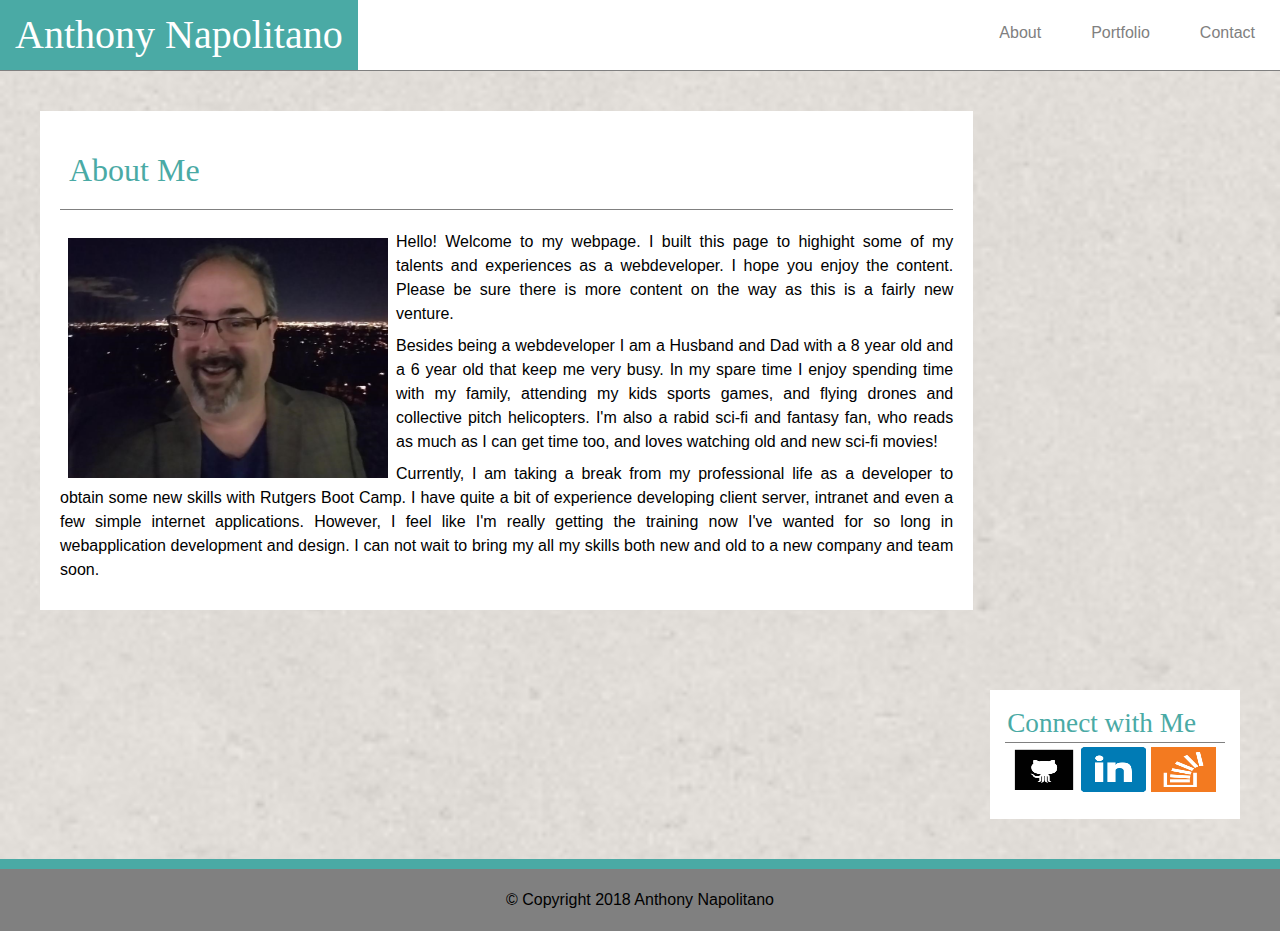
<file: index.html>
<!DOCTYPE html>
<html lang="en">
<head>
  <meta charset="UTF-8">
  <meta name="viewport" content="width=device-width, initial-scale=1.0">
  <meta http-equiv="X-UA-Compatible" content="ie=edge">
  <title>About Anthony</title>
  <link rel="stylesheet" href=".\assets\css\reset.css">
  <link rel="stylesheet" href=".\assets\css\style.css">
</head>
<body>
<container class="main-contain">
 <header> 
<nav class="navbar">
  <div class="logo">
    Anthony Napolitano
  </div>
  

  <div class="menu" id="Contact">
        <a href="./contact.html">Contact</a>
      </div> 
  <div class="menu" id="Portfolio">
      <a href="./portfolio.html">Portfolio</a>
  </div>
  <div class="menu" id="About">
      <a href="./index.html">About</a>
  </div>

    <div class="bar">
     </hr>
    </div>
</nav>
</header>
<div class="content">
<article class="main-content">  

<h1>About Me</h1>
<div class="AboutMe">
  <div class="Image">
      <img class="bigimg headshot" src=".\assets\images\AntMeHead.png" alt="My Face"/>
  </div>
  <div class = "AboutMeText">
  <p>Hello! Welcome to my webpage. I built this page to highight some of my talents and experiences as a webdeveloper.
  I hope you enjoy the content. Please be sure there is more content on the way as this is a fairly new venture.</p>
  <p>Besides being a webdeveloper I am a Husband and Dad with a 8 year old and a 6 year old that keep me very busy.
  In my spare time I enjoy spending time with my family, attending my kids sports games, and flying drones and collective pitch helicopters.
  I'm also a rabid sci-fi and fantasy fan, who reads as much as I can get time too, and loves watching old and new sci-fi movies!</p>
  <p>Currently, I am taking a break from my professional life as a developer to obtain some new skills with Rutgers Boot Camp.
  I have quite a bit of experience developing client server, intranet and even a few simple internet applications. However, I feel like I'm really
  getting the training now I've wanted for so long in webapplication development and design.  I can not wait to bring my all my skills both new and old to a new company and team soon.</p>
  </div>
</div>
</article>
<aside class="contain-connect"> 
  <h2>Connect with Me</h2>
  <div class="inline-connect-icons">
    <a href="https://github.com/aNap73"> <img src="./assets/images/GitHub.png" alt="GitHubIcon"/></a>
    <a href= "https://www.linkedin.com/in/anthony-napolitano-74726017/"><img src="./assets/images/LinkedIn.png" alt="LinkedInIcon"/></a>
    <a href="https://stackexchange.com/users/12656258/anthony-napolitano"><img src="./assets/images/StackOverflow.png" alt="StackOverviewIcon"/></a>
  </div>
</aside>
</div>
<footer class="foot">
    © Copyright 2018 Anthony Napolitano
</footer>
</container> 
 
</body>
</html>
</file>
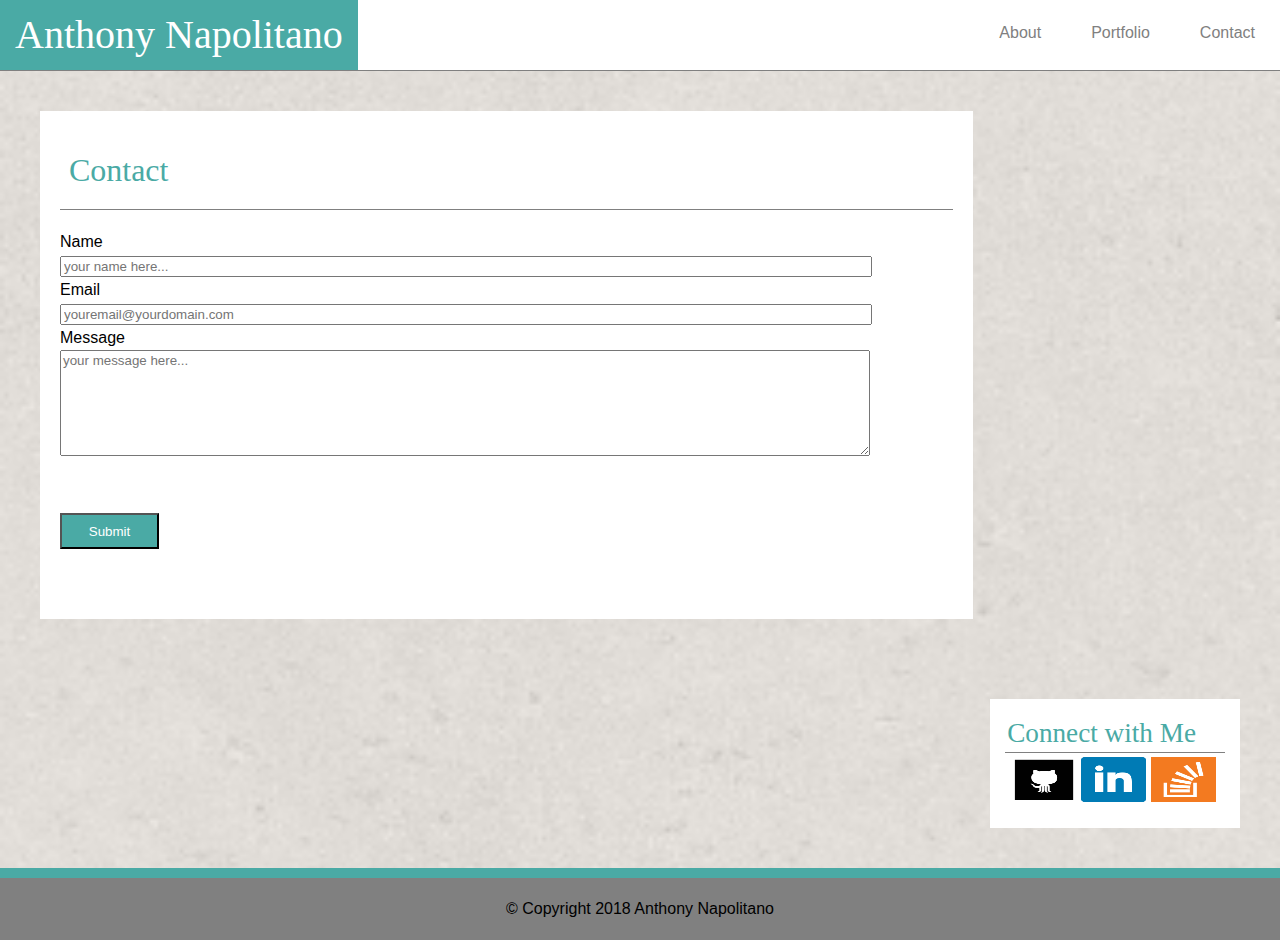
<file: contact.html>
<!DOCTYPE html>
<html lang="en">
<head>
  <meta charset="UTF-8">
  <meta name="viewport" content="width=device-width, initial-scale=1.0">
  <meta http-equiv="X-UA-Compatible" content="ie=edge">
  <title>Contact Anthony</title>
  <link rel="stylesheet" href=".\assets\css\reset.css">
  <link rel="stylesheet" href=".\assets\css\style.css">
</head>
<body>
<container class="main-contain">
 <header> 
<nav class="navbar">
  <div class="logo">
    Anthony Napolitano
  </div>
  <div class="menu" id="Contact">
      <a href="./contact.html">Contact</a>
    </div> 
<div class="menu" id="Portfolio">
    <a href="./portfolio.html">Portfolio</a>
</div>
<div class="menu" id="About">
    <a href="./index.html">About</a>
</div>

</nav>
</header>
<div class="content">
<article class="main-content">  

<h1>Contact</h1>
<div class="ContactMe">

  <ul>
    <li><label>Name</label></li>
    <li><input type="text" name="ContName" id="ContactName" placeholder="your name here..." > </li>
    <li><label>Email</label></li>
    <li><input type="email" name="ContEmail" id="ContactEmail" placeholder="youremail@yourdomain.com" ></li>
    <li><label>Message</label></li>
    <li><textarea class="ContactText" type="text" name="ContText" id="ContactText" placeholder="your message here..." ></textarea></li>
    <li><button class="ContactSub" type="submit" name="ContSubmit" id="ContactSubmit"/>Submit</button></li>
  </ul>




</div>
</article>
<aside class="contain-connect"> 
  <h2>Connect with Me</h2>
  <div class="inline-connect-icons">
    <a href="https://github.com/aNap73"> <img src="./assets/images/GitHub.png" alt="GitHubIcon"/></a>
    <a href= "https://www.linkedin.com/in/anthony-napolitano-74726017/"><img src="./assets/images/LinkedIn.png" alt="LinkedInIcon"/></a>
    <a href="https://stackexchange.com/users/12656258/anthony-napolitano"><img src="./assets/images/StackOverflow.png" alt="StackOverviewIcon"/></a>
  </div>
</aside>
</div>
<footer class="foot">
    © Copyright 2018 Anthony Napolitano
</footer>
</container> 
 
</body>
</html>
</file>
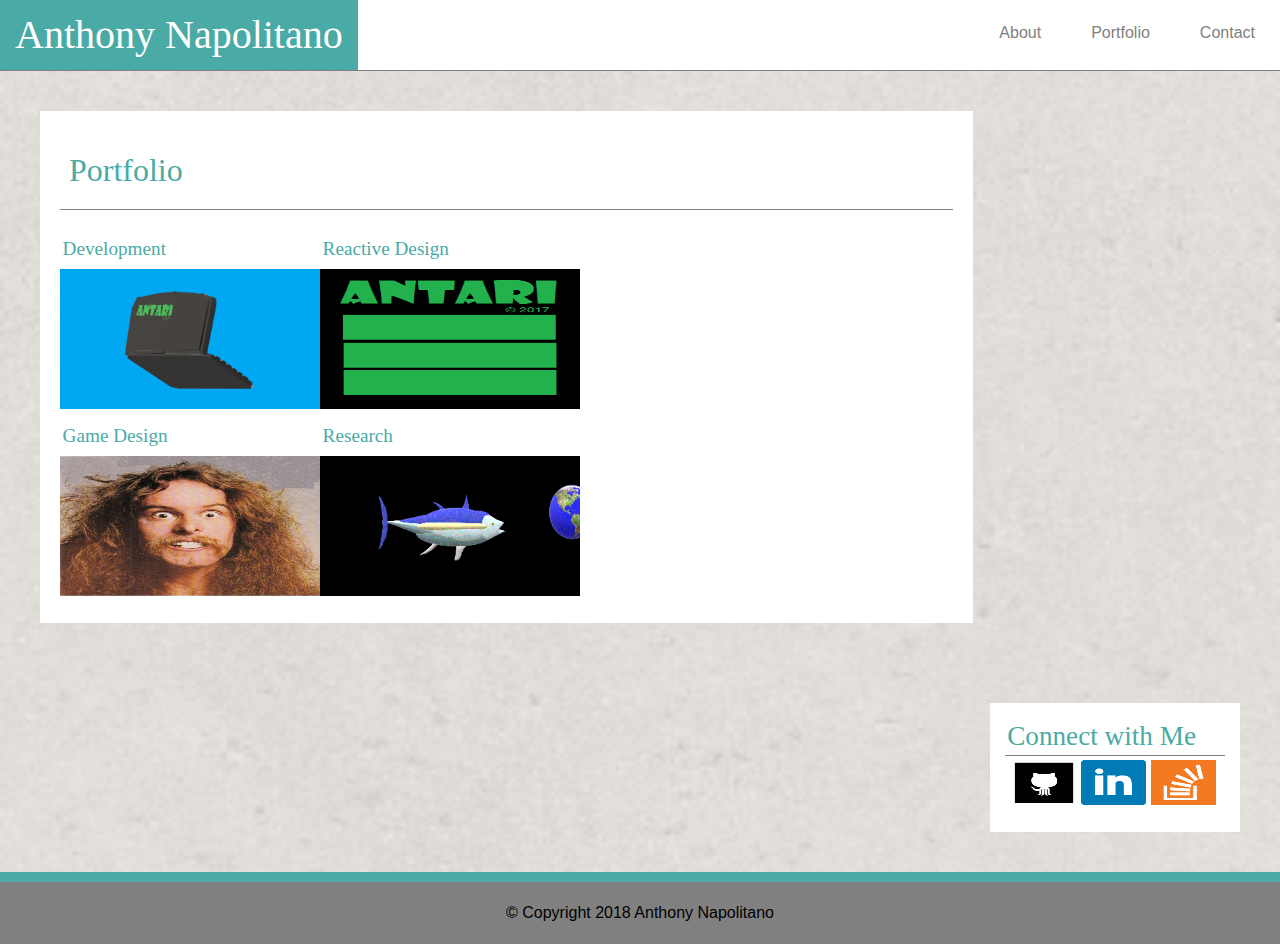
<file: portfolio.html>
<!DOCTYPE html>
<html lang="en">
<head>
  <meta charset="UTF-8">
  <meta name="viewport" content="width=device-width, initial-scale=1.0">
  <meta http-equiv="X-UA-Compatible" content="ie=edge">
  <title>Anthony's Portfolio</title>
  <link rel="stylesheet" href=".\assets\css\reset.css">
  <link rel="stylesheet" href=".\assets\css\style.css">
</head>
<body>
<container class="main-contain">
 <header> 
<nav class="navbar">
  <div class="logo">
    Anthony Napolitano
  </div>
  <div class="menu" id="Contact">
      <a href="./contact.html">Contact</a>
    </div> 
<div class="menu" id="Portfolio">
    <a href="./portfolio.html">Portfolio</a>
</div>
<div class="menu" id="About">
    <a href="./index.html">About</a>
</div>
</nav>
</header>
<div class="content">
<article class="main-content">  

<h1>Portfolio</h1>
<div class="Portfolio">
<div class="row">
  <div id="col1" class="col">

  </div>
  <div id="col2" class="col">

  </div>
</div>
<a href="https://anap73.github.io/AntBall.github.io/">
<div class="row" id="row1">
    <div id="col1" class="col">
        <h3>Development</h3>
        <img class="portimg" src="./assets/images/AntLapRot.gif" alt="DevOps"/>  
    </div>
    <div id="col2" class="col">
        <h3>Reactive Design</h3>
        <img class="portimg" src="./assets/images/Logoburger.png" alt="Reactive Design"/>  
    </div>
</div>
<div class="row" id="row2">
    <div id="col1" class="col">
        <h3>Game Design</h3>
        <img class="portimg" src="./assets/images/Ted.jpg" alt="Fun"/> 
    </div>
    <div id="col2" class="col">
        <h3>Research</h3>
        <img class="portimg" src="./assets/images/SpaceTuna.gif" alt="Research"/>
    </div>
</div>
</a>
  <!--table>
    <tr>
      <td>
        <h3>Development</h3>
        <img class="portimg" src="./assets/images/AntLapRot.gif" alt="DevOps"/>
      </td>
      <td>
          <h3>Reactive Design</h3>
          <img class="portimg" src="./assets/images/Logoburger.png" alt="Reactive Design"/>
      </td>

    </tr>
    <tr>
        <td>
            <h3>Game Design</h3>
            <img class="portimg" src="./assets/images/Ted.jpg" alt="Fun"/>
        </td>
        <td>
            <h3>Research</h3>
            <img class="portimg" src="./assets/images/SpaceTuna.gif" alt="Research"/>
        </td>
        
    </tr>
  </table-->


</article>
<aside class="contain-connect"> 
    <h2>Connect with Me</h2>
    <div class="inline-connect-icons">
      <a href="https://github.com/aNap73"> <img src="./assets/images/GitHub.png" alt="GitHubIcon"/></a>
      <a href= "https://www.linkedin.com/in/anthony-napolitano-74726017/"><img src="./assets/images/LinkedIn.png" alt="LinkedInIcon"/></a>
      <a href="https://stackexchange.com/users/12656258/anthony-napolitano"><img src="./assets/images/StackOverflow.png" alt="StackOverviewIcon"/></a>
    </div>
  </aside>
</div>

</div>

<footer class="foot">
    © Copyright 2018 Anthony Napolitano
</footer>
</container> 
 
</body>
</html>
</file>
